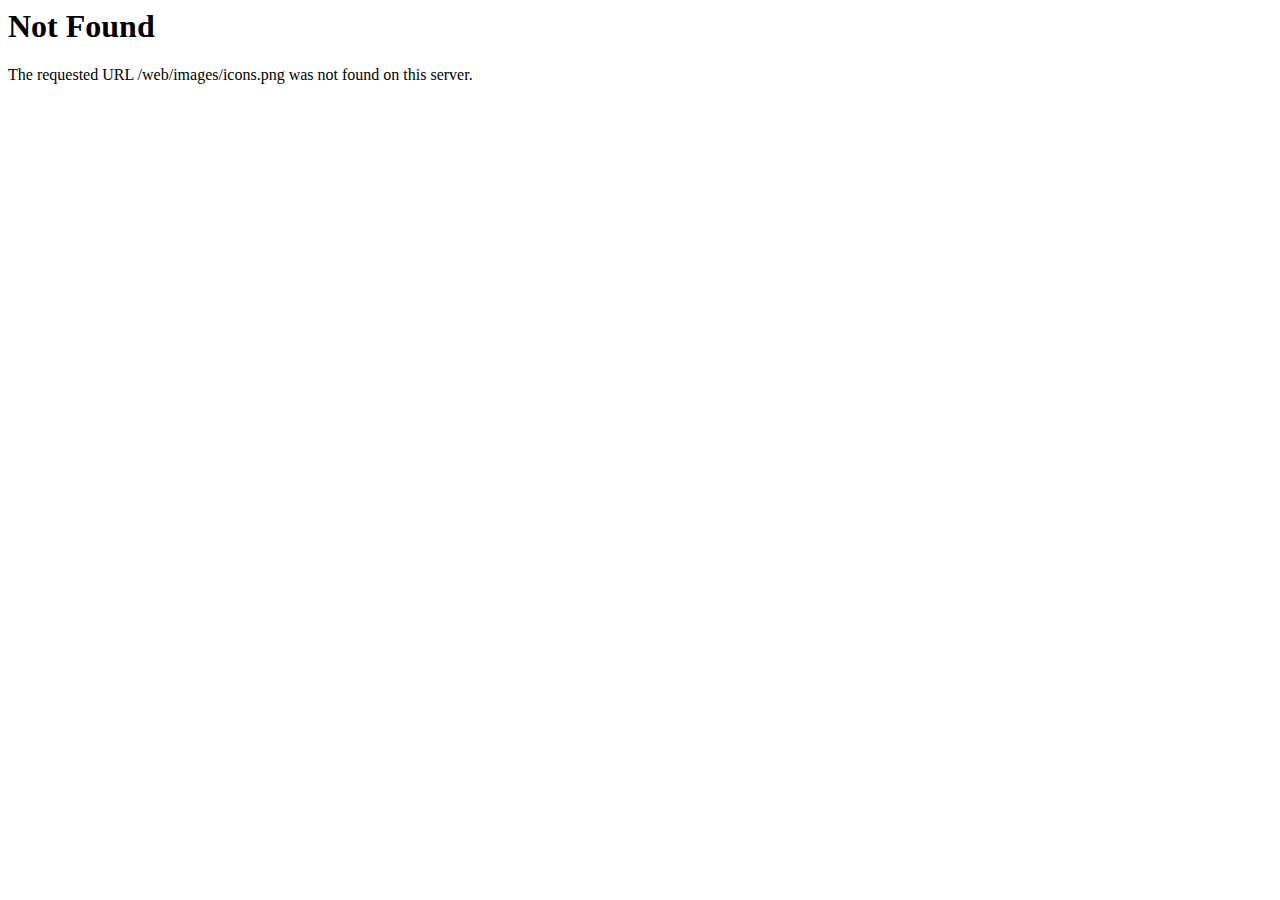
<file: images/icons.html>
<!DOCTYPE HTML PUBLIC "-//IETF//DTD HTML 2.0//EN">
<html><head>
<title>404 Not Found</title>
</head><body>
<h1>Not Found</h1>
<p>The requested URL /web/images/icons.png was not found on this server.</p>
</body></html>
</file>
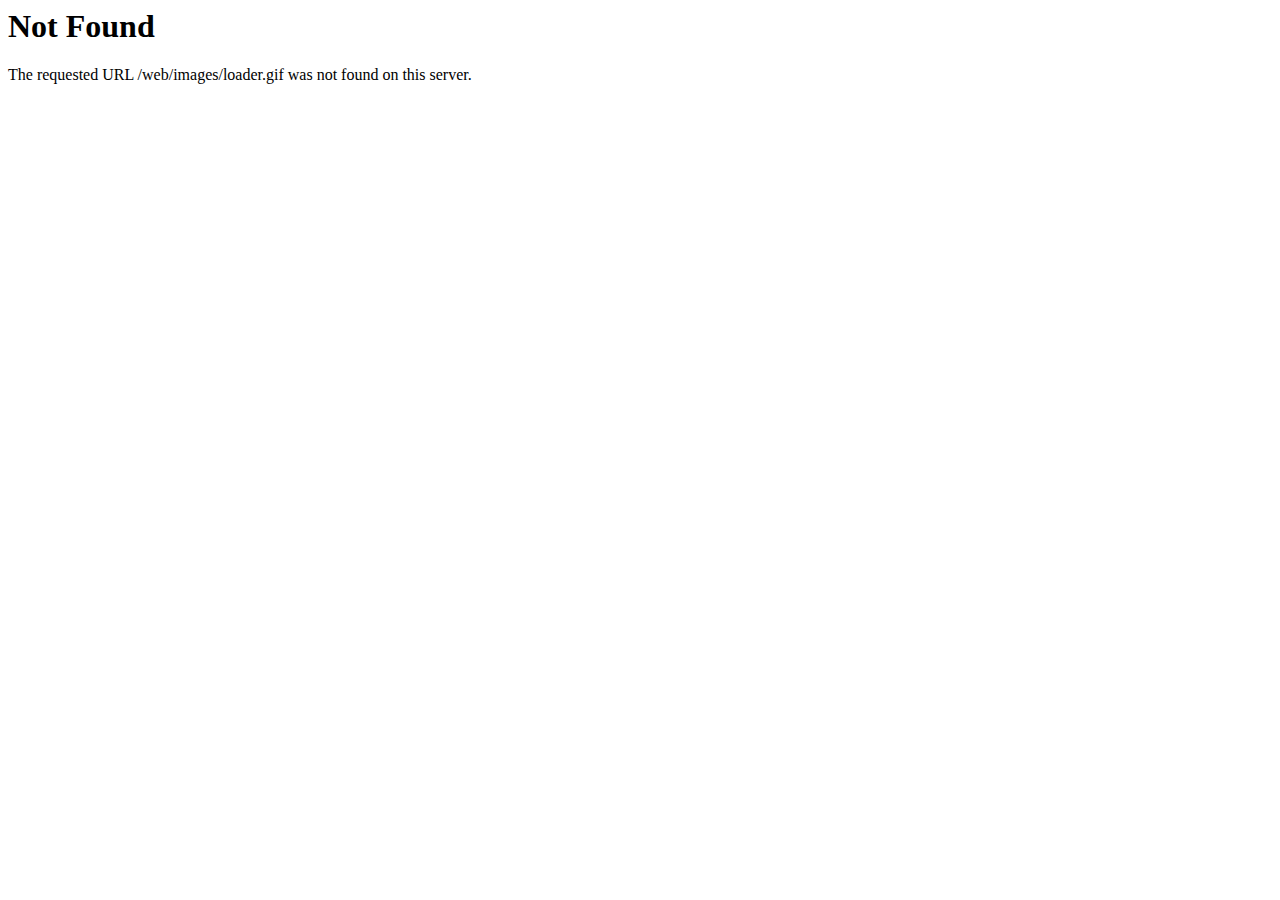
<file: images/loader.html>
<!DOCTYPE HTML PUBLIC "-//IETF//DTD HTML 2.0//EN">
<html><head>
<title>404 Not Found</title>
</head><body>
<h1>Not Found</h1>
<p>The requested URL /web/images/loader.gif was not found on this server.</p>
</body></html>
</file>
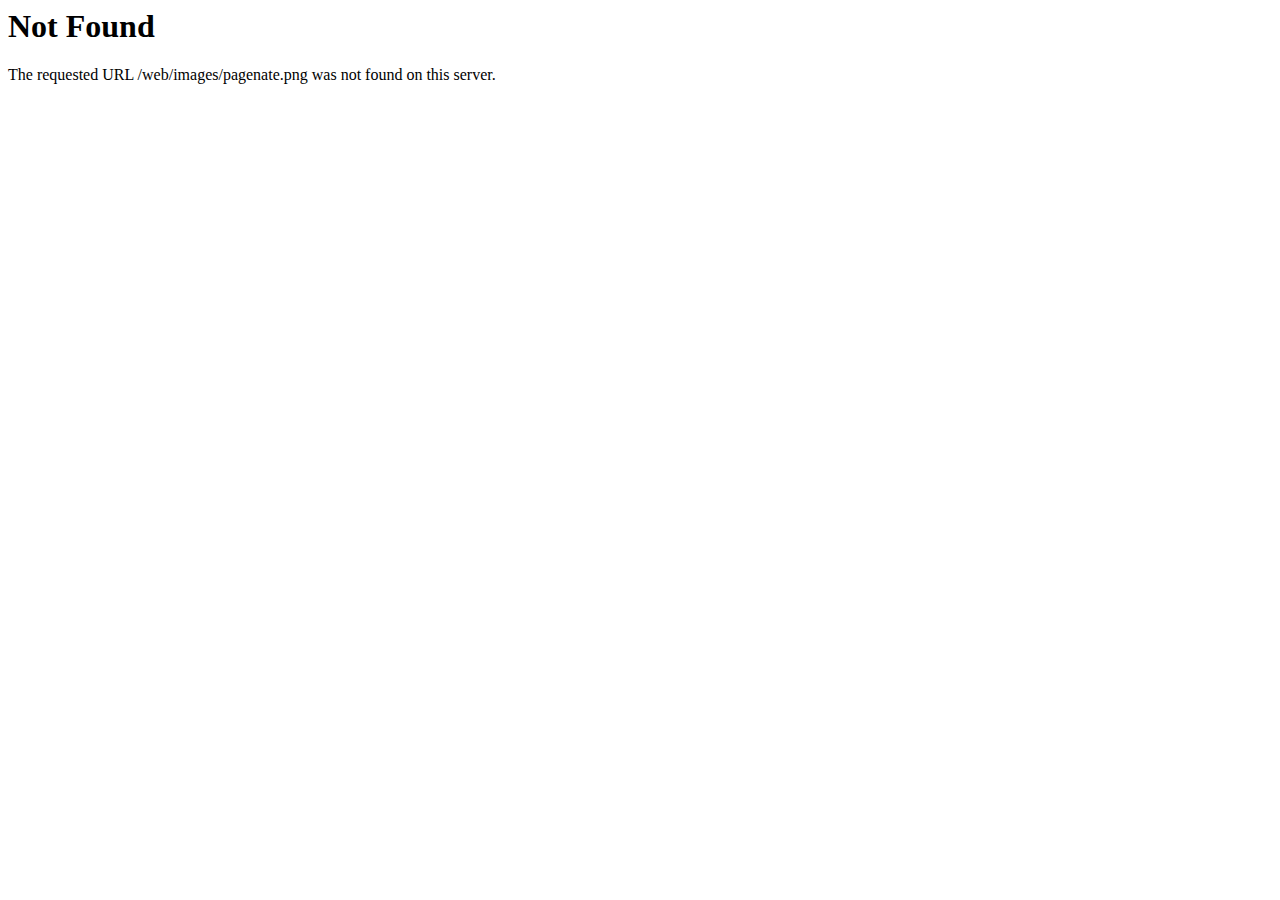
<file: images/pagenate.html>
<!DOCTYPE HTML PUBLIC "-//IETF//DTD HTML 2.0//EN">
<html><head>
<title>404 Not Found</title>
</head><body>
<h1>Not Found</h1>
<p>The requested URL /web/images/pagenate.png was not found on this server.</p>
</body></html>
</file>
